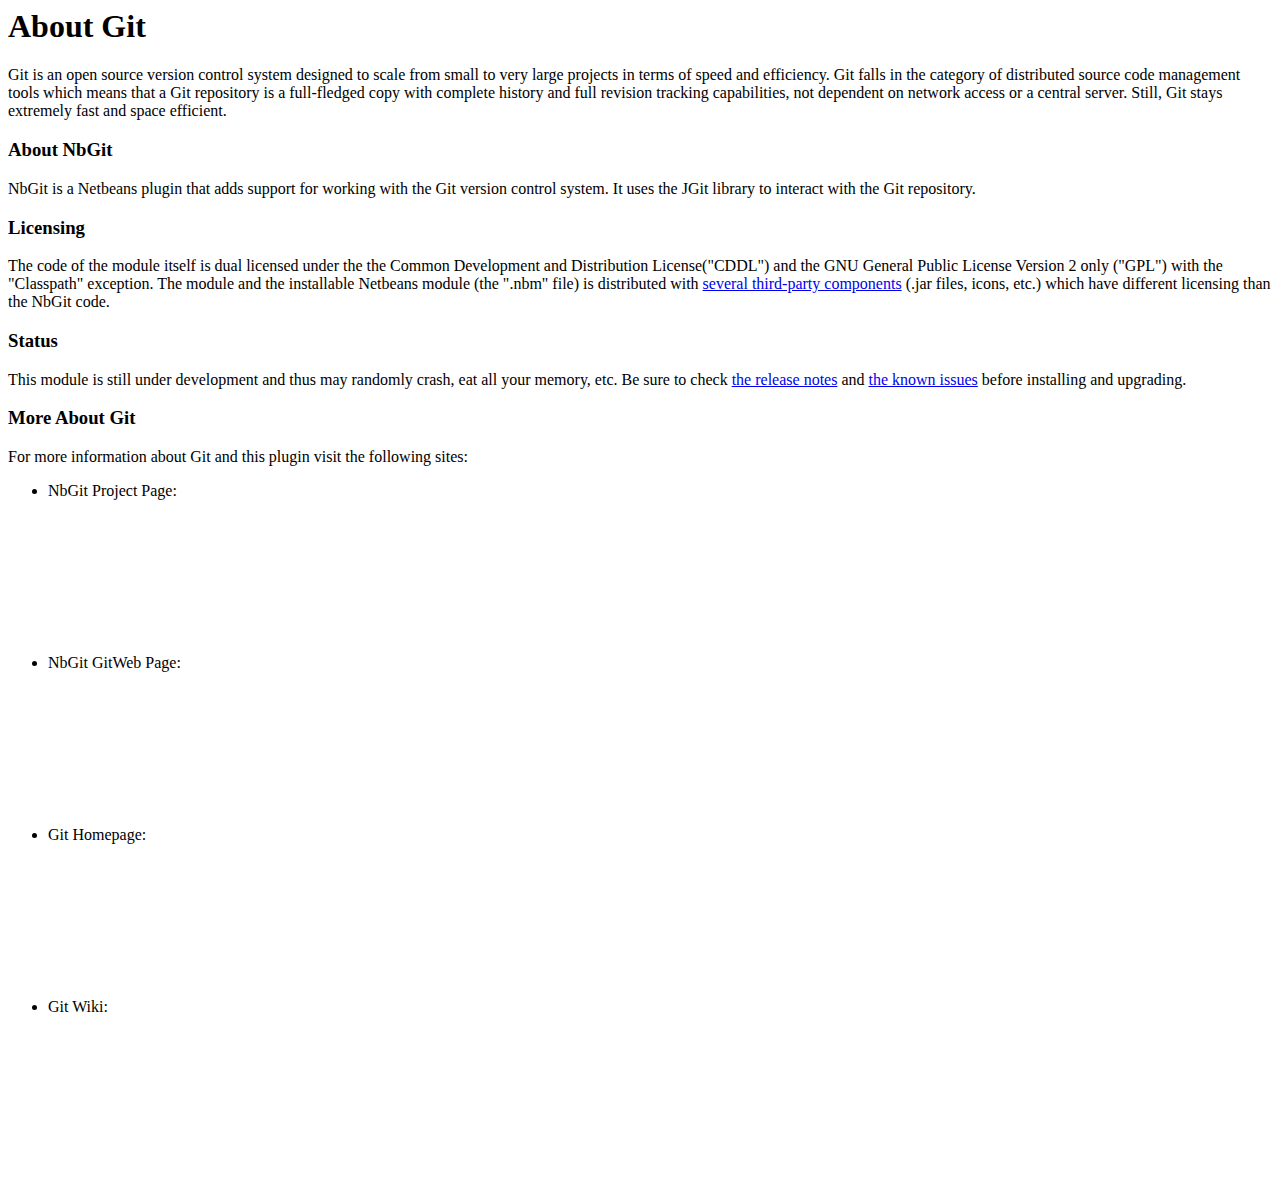
<file: javahelp/org/nbgit/docs/about.html>
<!DOCTYPE HTML PUBLIC "-//W3C//DTD HTML 4.01 Transitional//EN">
<html>
 <head>
  <title>About Git</title>
  <link rel="stylesheet" href="nbdocs:/org/netbeans/modules/usersguide/ide.css" type="text/css">
  <meta http-equiv="Content-Type" content="text/html; charset=UTF-8">
 </head>
 <body>
  <h1>About Git</h1>
  <p>
   Git is an open source version control system designed to
   scale from small to very large projects in terms of speed and
   efficiency. Git falls in the category of distributed source
   code management tools which means that a Git repository
   is a full-fledged copy with complete history and full
   revision tracking capabilities, not dependent on network
   access or a central server. Still, Git stays extremely
   fast and space efficient.
  </p>

  <h3>About NbGit</h3>
  <p>
   NbGit is a Netbeans plugin that adds support for working
   with the Git version control system. It uses the JGit
   library to interact with the Git repository.
  </p>

  <h3>Licensing</h3>
  <p>
   The code of the module itself is dual licensed under the
   the Common Development and Distribution License("CDDL")
   and the GNU General Public License Version 2 only ("GPL")
   with the "Classpath" exception. The module and the
   installable Netbeans module (the ".nbm" file) is distributed
   with <a href="nbdocs:/org/nbgit/docs/credits.html">
   several third-party components</a> (.jar files, icons,
   etc.) which have different licensing than the NbGit code.
  </p>

  <h3>Status</h3>
  <p>
   This module is still under development and thus
   may randomly crash, eat all your memory, etc. Be sure to check
   <a href="nbdocs:/org/nbgit/docs/news.html">the release
   notes</a> and <a href="nbdocs:/org/nbgit/docs/issues.html">
   the known issues</a> before installing and upgrading.
  </p>

  <h3>More About Git</h3>
  <p>
   For more information about Git and this plugin visit
   the following sites:
  </p>
  <ul>
   <li>NbGit Project Page:<br/>
    <object classid="java:org.netbeans.modules.javahelp.BrowserDisplayer">
     <param name="content" value="http://nbgit.googlecode.com/">
     <param name="text" value="<html><u>http://nbgit.googlecode.com/</u></html>">
     <param name="textFontSize" value="medium">
     <param name="textColor" value="blue">
    </object>
   </li>
   <li>NbGit GitWeb Page:<br/>
    <object classid="java:org.netbeans.modules.javahelp.BrowserDisplayer">
     <param name="content" value="http://repo.or.cz/w/nbgit.git">
     <param name="text" value="<html><u>http://repo.or.cz/w/nbgit.git</u></html>">
     <param name="textFontSize" value="medium">
     <param name="textColor" value="blue">
    </object>
   </li>
   <li>Git Homepage:<br/>
    <object classid="java:org.netbeans.modules.javahelp.BrowserDisplayer">
     <param name="content" value="http://www.git-scm.org/">
     <param name="text" value="<html><u>http://git-scm.org/</u></html>">
     <param name="textFontSize" value="medium">
     <param name="textColor" value="blue">
    </object>
   </li>
   <li>Git Wiki:<br/>
    <object classid="java:org.netbeans.modules.javahelp.BrowserDisplayer">
     <param name="content" value="http://www.git-scm.org/gitwiki/">
     <param name="text" value="<html><u>http://git-scm.org/gitwiki/</u></html>">
     <param name="textFontSize" value="medium">
     <param name="textColor" value="blue">
    </object>
   </li>
  </ul>

 </body>
</html>
</file>
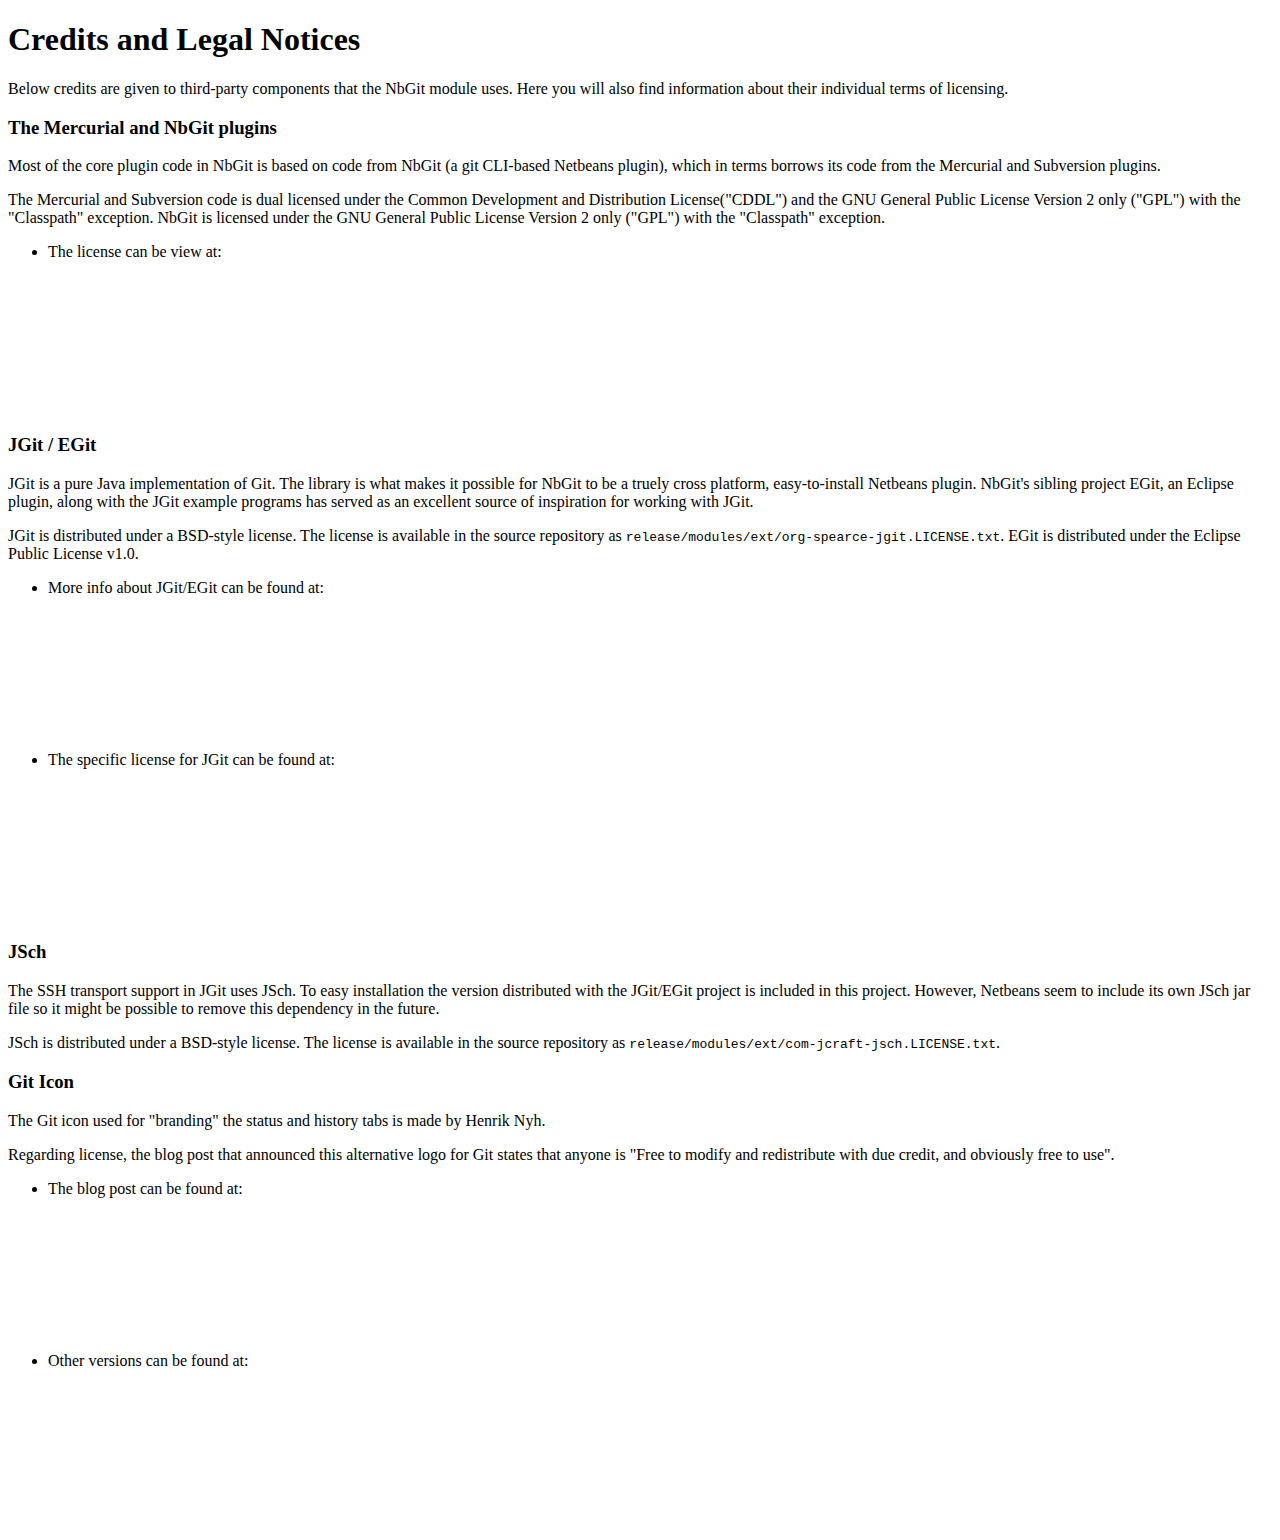
<file: javahelp/org/nbgit/docs/credits.html>
<!DOCTYPE HTML PUBLIC "-//W3C//DTD HTML 4.01 Transitional//EN" "http://www.w3.org/TR/html4/loose.dtd">
<html>
	<head>
		<title>Credits and Legal Notices</title>
		<link rel="stylesheet" href="nbdocs://org.netbeans.modules.usersguide/org/netbeans/modules/usersguide/ide.css" type="text/css">
	</head>
	<body>
		<h1>Credits and Legal Notices</h1>
		<p>
			Below credits are given to third-party components that
			the NbGit module uses. Here you will also find information
			about their individual terms of licensing.
		</p>
		
		<h3>The Mercurial and NbGit plugins</h3>
		<p>
			Most of the core plugin code in NbGit is based on code
			from NbGit (a git CLI-based Netbeans plugin), which in
			terms borrows its code from the Mercurial and Subversion
			plugins.
		</p>
		<p>
			The Mercurial and Subversion code is dual licensed under
			the Common Development and Distribution License("CDDL")
			and the GNU General Public License Version 2 only ("GPL")
			with the "Classpath" exception. NbGit is licensed under
			the GNU General Public License Version 2 only ("GPL")
			with the "Classpath" exception.
		</p>
		<ul>
			<li>
				The license can be view at:<br/>
				<object classid="java:org.netbeans.modules.javahelp.BrowserDisplayer">
					<param name="content" value="http://www.netbeans.org/cddl-gplv2.html"/>
					<param name="text" value="<html><u>http://www.netbeans.org/cddl-gplv2.html</u></html>"/>
					<param name="textFontSize" value="medium">
					<param name="textColor" value="blue"/>
				</object>
			</li>
		</ul>

		<h3>JGit / EGit</h3>
		<p>
			JGit is a pure Java implementation of Git. The library
			is what makes it possible for NbGit to be a truely
			cross platform, easy-to-install Netbeans plugin. NbGit's
			sibling project EGit, an Eclipse plugin, along with the
			JGit example programs has served as an excellent source
			of inspiration for working with JGit.
		</p>
		<p>
			JGit is distributed under a BSD-style license.
			The license is available in the source repository as
			<code>release/modules/ext/org-spearce-jgit.LICENSE.txt</code>.
			EGit is distributed under the Eclipse Public License v1.0.
		</p>
		<ul>
			<li>
				More info about JGit/EGit can be found at:<br/>
				<object classid="java:org.netbeans.modules.javahelp.BrowserDisplayer">
					<param name="content" value="http://code.google.com/p/egit/"/>
					<param name="text" value="<html><u>http://code.google.com/p/egit/</u></html>"/>
					<param name="textFontSize" value="medium">
					<param name="textColor" value="blue"/>
				</object>
			</li>
			<li>
				The specific license for JGit can be found at:<br/>
				<object classid="java:org.netbeans.modules.javahelp.BrowserDisplayer">
					<param name="content" value="http://repo.or.cz/w/egit.git?a=blob;f=org.spearce.jgit/LICENSE;hb=HEAD"/>
					<param name="text" value="<html><u>http://repo.or.cz/w/egit.git?a=blob;f=org.spearce.jgit/LICENSE;hb=HEAD</u></html>"/>
					<param name="textFontSize" value="medium">
					<param name="textColor" value="blue"/>
				</object>				
			</li>
		</ul>
		
		<h3>JSch</h3>
		<p>
			The SSH transport support in JGit uses JSch. To easy
			installation the version distributed with the JGit/EGit
			project is included in this project. However, Netbeans
			seem to include its own JSch jar file so it might be
			possible to remove this dependency in the future.
		</p>
		<p>
			JSch is distributed under a BSD-style license.
			The license is available in the source repository as
			<code>release/modules/ext/com-jcraft-jsch.LICENSE.txt</code>.
		</p>
		
		<h3>Git Icon</h3>
		<p>
			The Git icon used for "branding" the status and history
			tabs is made by Henrik Nyh.
		</p>
		<p>
			Regarding license, the blog post that announced this
			alternative logo for Git states that anyone is 
			"Free to modify and redistribute with due credit,
			and obviously free to use".
		</p>
		<ul>
			<li>
				The blog post can be found at:<br/>
				<object classid="java:org.netbeans.modules.javahelp.BrowserDisplayer">
					<param name="content" value="http://henrik.nyh.se/2007/06/alternative-git-logo-and-favicon">
					<param name="text" value="<html><u>http://henrik.nyh.se/2007/06/alternative-git-logo-and-favicon</u></html>">
					<param name="textFontSize" value="medium">
					<param name="textColor" value="blue">
				</object>
			</li>
			<li>
				Other versions can be found at:<br/>
				<object classid="java:org.netbeans.modules.javahelp.BrowserDisplayer">
					<param name="content" value="http://git.or.cz/gitwiki/GitRelatedLogos">
					<param name="text" value="<html><u>http://git.or.cz/gitwiki/GitRelatedLogos</u></html>">
					<param name="textFontSize" value="medium">
					<param name="textColor" value="blue">
				</object>
			</li>
		</ul>
		
	</body>
</html>
</file>
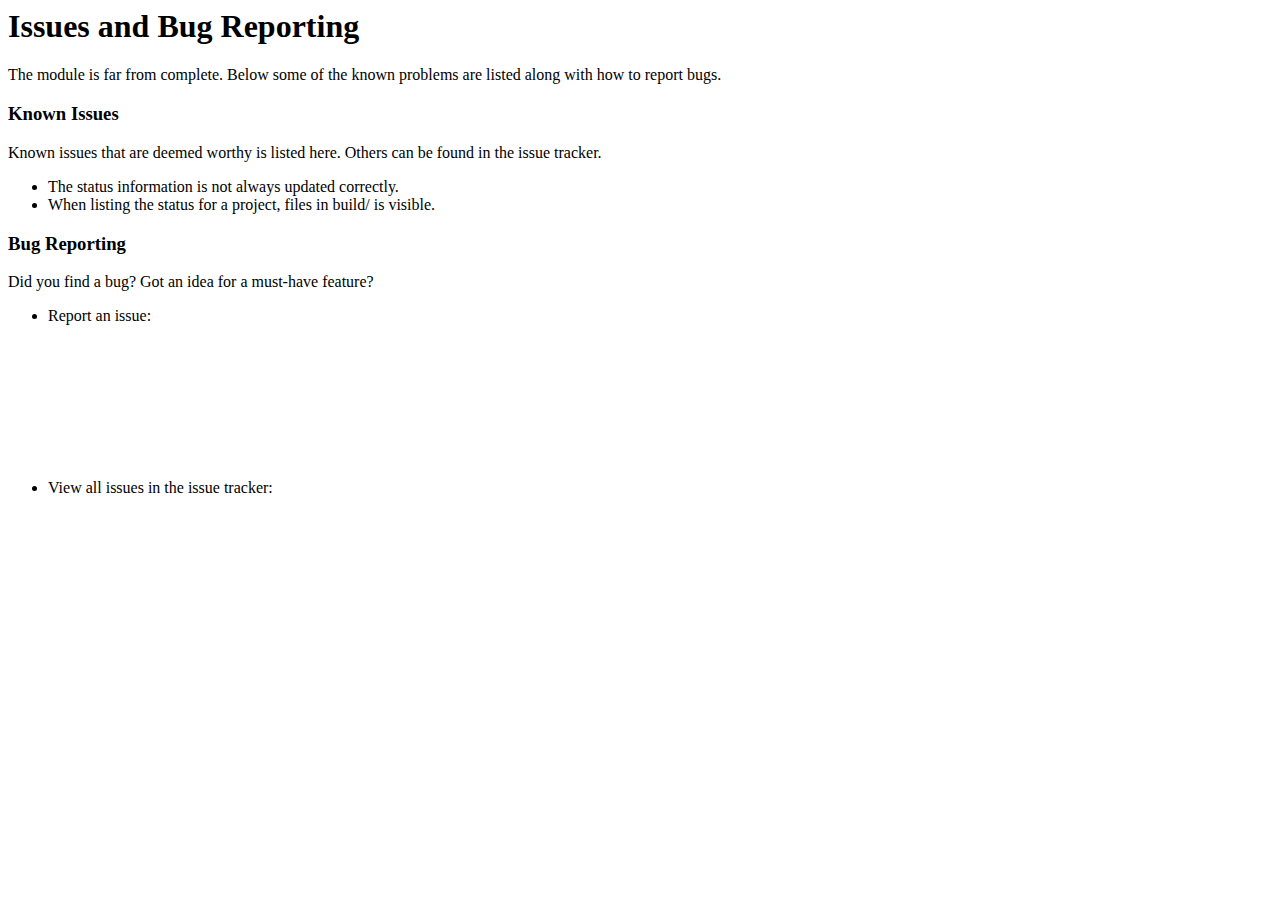
<file: javahelp/org/nbgit/docs/issues.html>
<!DOCTYPE HTML PUBLIC "-//W3C//DTD HTML 4.01 Transitional//EN">
<html>
	<head>
		<title>Issues and Bug Reporting</title>
		<link rel="stylesheet" href="nbdocs:/org/netbeans/modules/usersguide/ide.css" type="text/css">
		<meta http-equiv="Content-Type" content="text/html; charset=UTF-8">
	</head>
	<body>
		<h1>Issues and Bug Reporting</h1>
		<p>
			The module is far from complete. Below some of the known
			problems are listed along with how to report bugs.
		</p>
		
		<h3>Known Issues</h3>
		<p>
			Known issues that are deemed worthy is listed here. Others
			can be found in the issue tracker.
		</p>
		<ul>
			<li>The status information is not always updated correctly.</li>
			<li>When listing the status for a project, files in build/
			is visible.</li>
		</ul>
		
		<h3>Bug Reporting</h3>
		<p>
			Did you find a bug? Got an idea for a must-have feature?
		</p>
		<ul>
			<li>Report an issue:<br/>
				<object classid="java:org.netbeans.modules.javahelp.BrowserDisplayer">
					<param name="content" value="http://code.google.com/p/nbgit/issues/entry">
					<param name="text" value="<html><u>http://code.google.com/p/nbgit/issues/entry</u></html>">
					<param name="textFontSize" value="medium">
					<param name="textColor" value="blue">
				</object>
			</li>
			<li>View all issues in the issue tracker:<br/>
				<object classid="java:org.netbeans.modules.javahelp.BrowserDisplayer">
					<param name="content" value="http://code.google.com/p/nbgit/issues/">
					<param name="text" value="<html><u>http://code.google.com/p/nbgit/issues/</u></html>">
					<param name="textFontSize" value="medium">
					<param name="textColor" value="blue">
				</object>
			</li>
		</ul>
	</body>
</html>
</file>
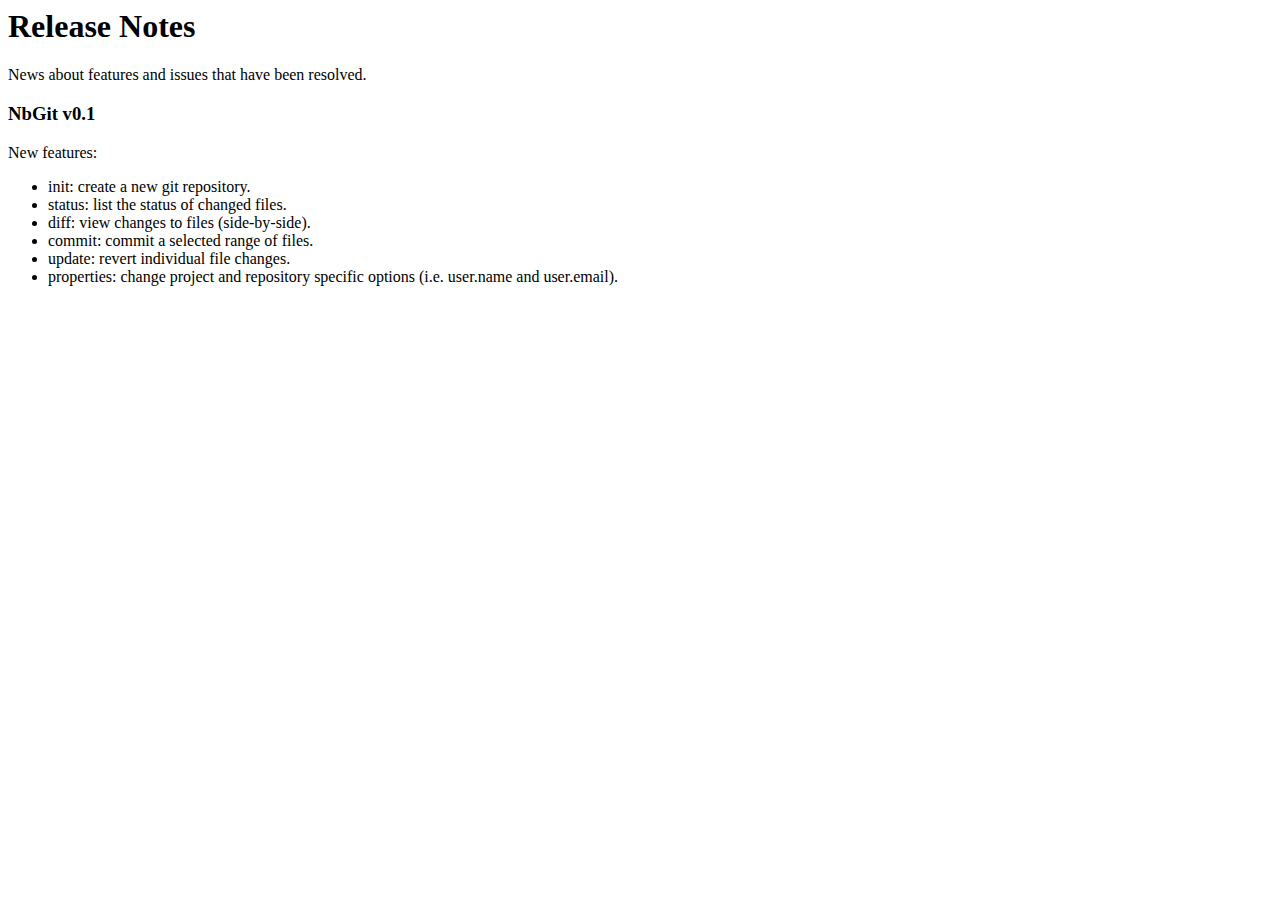
<file: javahelp/org/nbgit/docs/news.html>
<!DOCTYPE HTML PUBLIC "-//W3C//DTD HTML 4.01 Transitional//EN">
<html>
	<head>
		<title>Release Notes</title>
		<link rel="stylesheet" href="nbdocs:/org/netbeans/modules/usersguide/ide.css" type="text/css">
		<meta http-equiv="Content-Type" content="text/html; charset=UTF-8">
	</head>
	<body>
		<h1>Release Notes</h1>
		<p>
			News about features and issues that have been resolved.	
		</p>
		
		<h3>NbGit v0.1</h3>
		<p>New features:</p>
		<ul>
			<li>init: create a new git repository.</li>
			<li>status: list the status of changed files.</li>
			<li>diff: view changes to files (side-by-side).</li>
			<li>commit: commit a selected range of files.</li>
			<li>update: revert individual file changes.</li>
			<li>properties: change project and repository specific
			options (i.e. user.name and user.email).</li>
		</ul>
	</body>
</html>
</file>
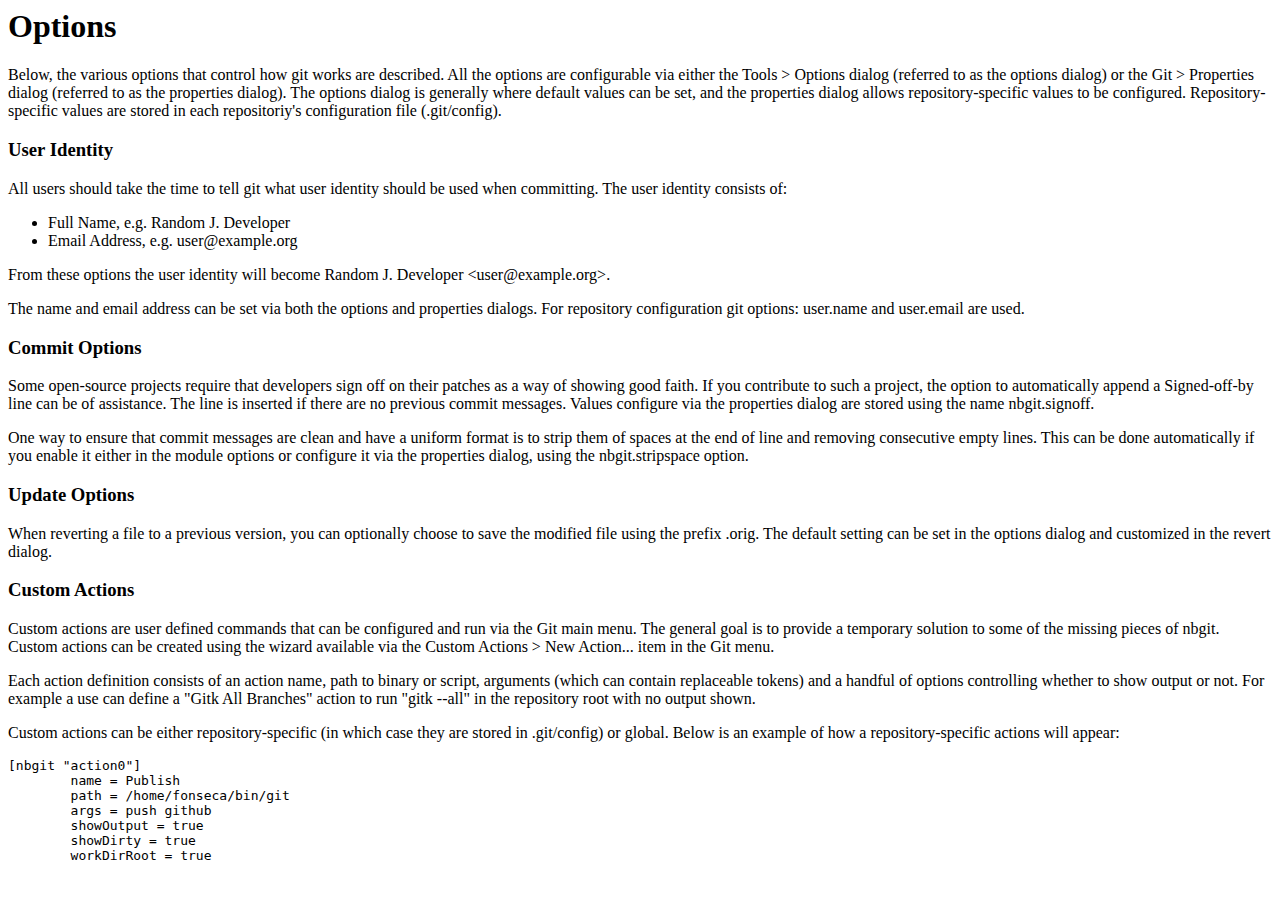
<file: javahelp/org/nbgit/docs/options.html>
<!DOCTYPE HTML PUBLIC "-//W3C//DTD HTML 4.01 Transitional//EN">
<html>
 <head>
  <title>Release Notes</title>
  <link rel="stylesheet" href="nbdocs:/org/netbeans/modules/usersguide/ide.css" type="text/css">
  <meta http-equiv="Content-Type" content="text/html; charset=UTF-8">
 </head>
 <body>
  <h1>Options</h1>

  <p>Below, the various options that control how git works are described. All the options are configurable via either the Tools > Options dialog (referred to as the options dialog) or the Git > Properties dialog (referred to as the properties dialog). The options dialog is generally where default values can be set, and the properties dialog allows repository-specific values to be configured. Repository-specific values are stored in each repositoriy's configuration file (.git/config).</p>

  <h3>User Identity</h3>

  <p>All users should take the time to tell git what user identity should be used when committing. The user identity consists of:</p>
  <ul>
      <li>Full Name, e.g. Random J. Developer</li>
      <li>Email Address, e.g. user@example.org</li>
  </ul>
  <p>From these options the user identity will become Random J. Developer &lt;user@example.org&gt;.</p>

  <p>The name and email address can be set via both the options and properties dialogs. For repository configuration git options: user.name and user.email are used.</p>

  <h3>Commit Options</h3>

  <p>Some open-source projects require that developers sign off on their patches as a way of showing good faith. If you contribute to such a project, the option to automatically append a Signed-off-by line can be of assistance. The line is inserted if there are no previous commit messages. Values configure via the properties dialog are stored using the name nbgit.signoff.</p>

  <p>One way to ensure that commit messages are clean and have a uniform format is to strip them of spaces at the end of line and removing consecutive empty lines. This can be done automatically if you enable it either in the module options or configure it via the properties dialog, using the nbgit.stripspace option.</p>

  <h3>Update Options</h3>

  <p>When reverting a file to a previous version, you can optionally choose to save the modified file using the prefix .orig. The default setting can be set in the options dialog and customized in the revert dialog.</p>

  <h3>Custom Actions</h3>

  <p>Custom actions are user defined commands that can be configured and run via the Git main menu. The general goal is to provide a temporary solution to some of the missing pieces of nbgit. Custom actions can be created using the wizard available via the Custom Actions &gt; New Action... item in the Git menu.</p>

  <p>Each action definition consists of an action name, path to binary or script, arguments (which can contain replaceable tokens) and a handful of options controlling whether to show output or not. For example a use can define a "Gitk All Branches" action to run "gitk --all" in the repository root with no output shown.</p>

  <p>Custom actions can be either repository-specific (in which case they are stored in .git/config) or global. Below is an example of how a repository-specific actions will appear:</p>
  <pre>
[nbgit "action0"]
        name = Publish
        path = /home/fonseca/bin/git
        args = push github
        showOutput = true
        showDirty = true
        workDirRoot = true</pre>
 </body>
</html>
</file>
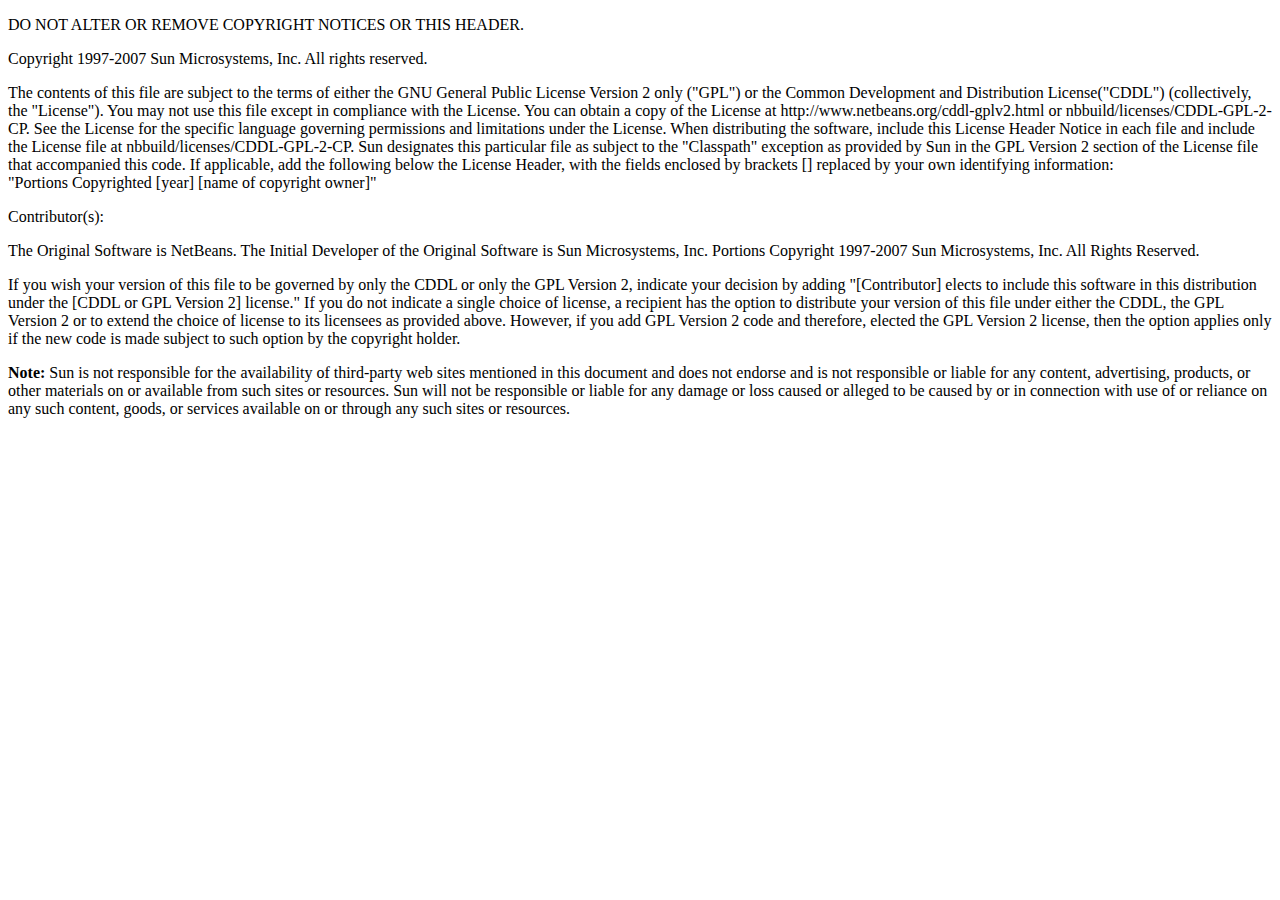
<file: javahelp/org/netbeans/modules/git/docs/credits.html>
<!DOCTYPE HTML PUBLIC "-//W3C//DTD HTML 4.01 Transitional//EN"
            "http://www.w3.org/TR/html4/loose.dtd">
<!--
*     Copyright (c) 2007 Sun Microsystems, Inc. All rights reserved.
*     Use is subject to license terms.
-->
<html>
<head>
<title>Legal Notices</title>
    <link rel="stylesheet" href="nbdocs://org.netbeans.modules.usersguide/org/netbeans/modules/usersguide/ide.css" type="text/css">
</head>
<body>

<p>DO NOT ALTER OR REMOVE COPYRIGHT NOTICES OR THIS HEADER.</p>

<p>Copyright 1997-2007 Sun Microsystems, Inc. All rights reserved.</p>

<p>The contents of this file are subject to the terms of either the GNU
General Public License Version 2 only ("GPL") or the Common
Development and Distribution License("CDDL") (collectively, the
"License"). You may not use this file except in compliance with the
License. You can obtain a copy of the License at
http://www.netbeans.org/cddl-gplv2.html
or nbbuild/licenses/CDDL-GPL-2-CP. See the License for the
specific language governing permissions and limitations under the
License.  When distributing the software, include this License Header
Notice in each file and include the License file at
nbbuild/licenses/CDDL-GPL-2-CP.  Sun designates this
particular file as subject to the "Classpath" exception as provided
by Sun in the GPL Version 2 section of the License file that
accompanied this code. If applicable, add the following below the
License Header, with the fields enclosed by brackets [] replaced by
your own identifying information:<br>
"Portions Copyrighted [year] [name of copyright owner]"</p>

<p>Contributor(s):</p>

<p>The Original Software is NetBeans. The Initial Developer of the Original
Software is Sun Microsystems, Inc. Portions Copyright 1997-2007 Sun
Microsystems, Inc. All Rights Reserved.</p>
<p>If you wish your version of this file to be governed by only the CDDL
or only the GPL Version 2, indicate your decision by adding
"[Contributor] elects to include this software in this distribution
under the [CDDL or GPL Version 2] license." If you do not indicate a
single choice of license, a recipient has the option to distribute
your version of this file under either the CDDL, the GPL Version 2 or
to extend the choice of license to its licensees as provided above.
However, if you add GPL Version 2 code and therefore, elected the GPL
Version 2 license, then the option applies only if the new code is
made subject to such option by the copyright holder.
</p>

<p><b>Note:</b> Sun is not responsible for the availability of third-party web
sites mentioned in this document and does not endorse and is not
responsible or liable for any content, advertising, products, or other
materials on or available from such sites or resources. Sun will not be
responsible or liable for any damage or loss caused or alleged to be
caused by or in connection with use of or reliance on any such content,
goods, or services available on or through any such sites or resources.</p> 


  </body>
</html>
</file>
